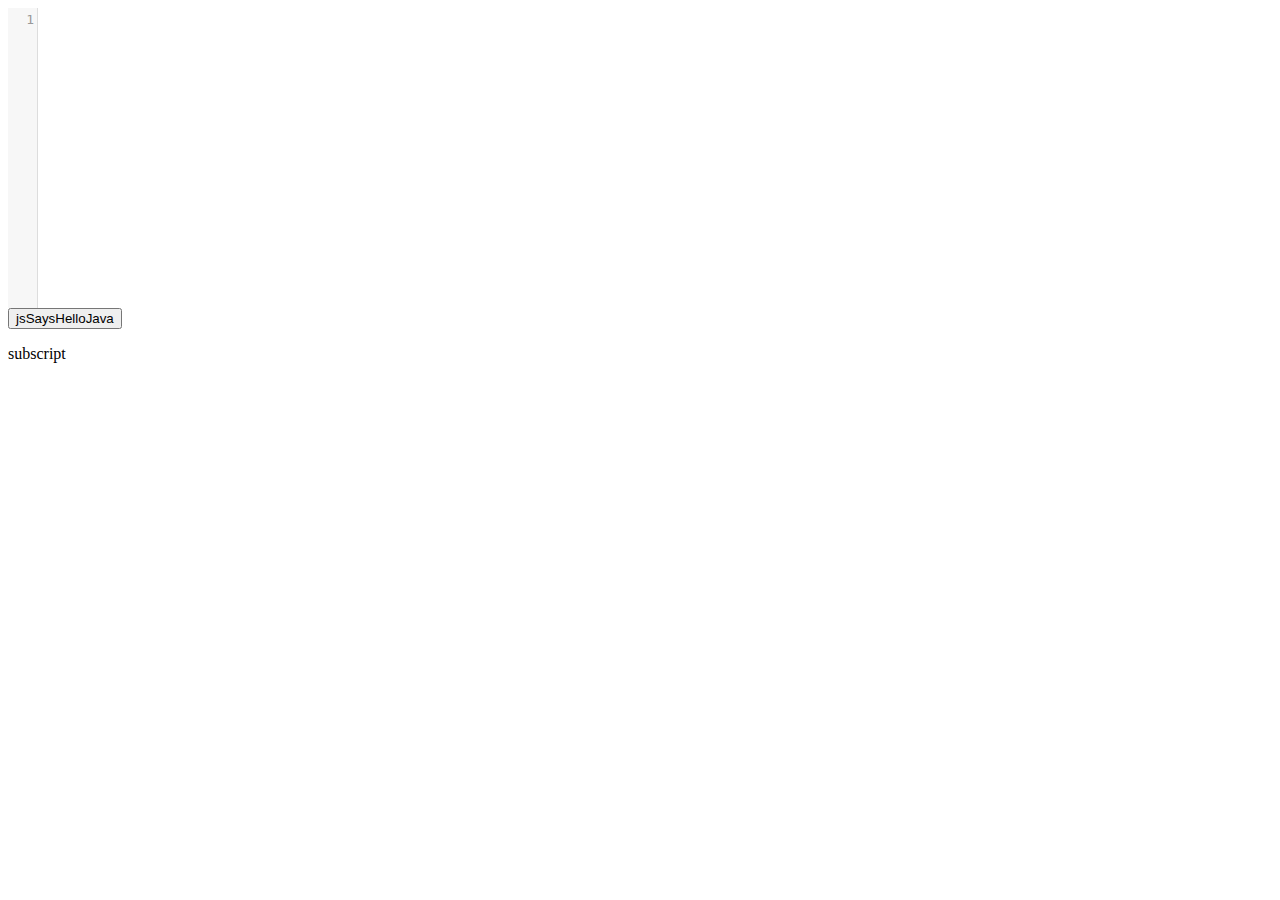
<file: ui/src/main/resources/index.html>
<!doctype html>
<html>
    <head>
        <title>Web View Editor</title>
        <link rel="stylesheet" href="codemirror.css">
        <script src="codemirror.js"></script>
        <script src="./mode/clike/clike.js"></script>

        <script language="javascript">
            
            function helloJava() {
                try{
                    var resp = jsToJava.helloJava("Nice to meet you.");
                    document.getElementById("subscript").innerHTML = resp;
                }catch(err) {
                    document.getElementById("subscript").innerHTML = err.message;
                }
            }
            
        </script>
    </head>
    <body>

        <form><textarea id="code" name="code"></textarea></form>

        <input id="helloJava" type="button" value="jsSaysHelloJava" onclick="helloJava();" />
        <p id="subscript">subscript</p>
        
        <script>
          var editor = CodeMirror.fromTextArea(document.getElementById("code"), {
            lineNumbers: true,
            matchBrackets: true,
            mode: "text/x-java"
          });
          
        </script>

    </body>
</html>
</file>
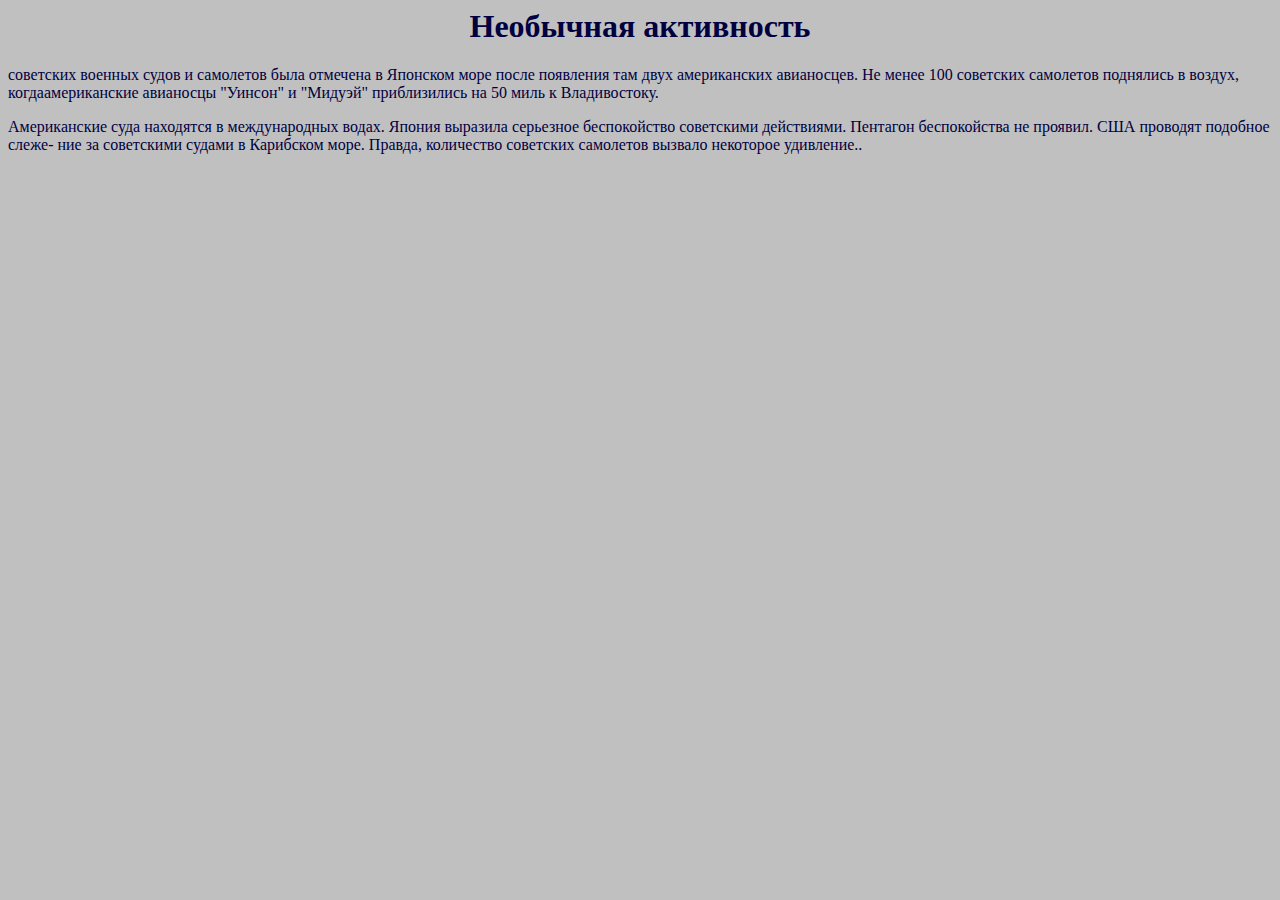
<file: testfiles/testfiles2/russian_utf8.htm>
<html>
<head>
<meta http-equiv="content-type" content="text/html; charset=UTF-8">
<title>A Soviet Maneuver</title>
</head>
<body bgcolor="c0c0c0" text="#000040">
<B><center>
<h1>Необычная активность</h1>
</center></B><p>
советских военных судов и самолетов была отмечена в Японском
море после появления там двух американских авианосцев. Не менее
100 советских самолетов поднялись в воздух, когдаамериканские
авианосцы "Уинсон" и "Мидуэй"  приблизились на 50 миль к
Владивостоку.

<P>
Американские суда находятся в международных водах. Япония
выразила серьезное беспокойство советскими действиями.
Пентагон беспокойства не проявил. США проводят подобное слеже-
ние за советскими судами в Карибском море. Правда, количество
советских самолетов вызвало некоторое удивление..

<p>

</body>
</html>
</file>
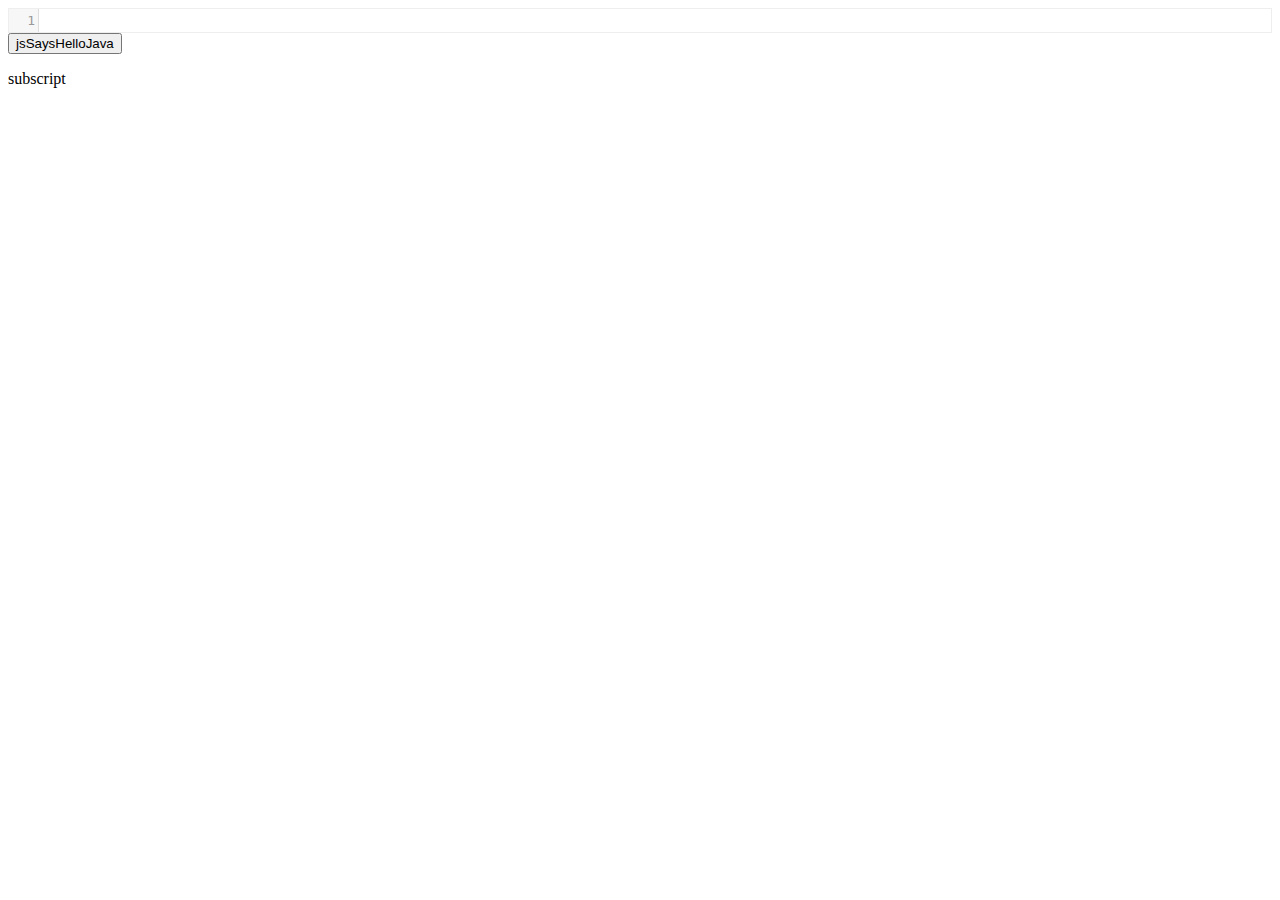
<file: ui/src/main/resources/editor.html>
<!doctype html>
<html>
    <head>
        <title>Web View Editor</title>
        <link rel="stylesheet" href="codemirror.css">
        
        <style>
        /* Autoresize: By setting an editor's height style to auto and giving 
        the viewportMargin a value of Infinity, CodeMirror can be made to 
        automatically resize to fit its content. */
        .CodeMirror {
            border: 1px solid #eee;
            height: auto;
        }

        </style>
        
        <script src="codemirror.js"></script>
        <script src="./mode/clike/clike.js"></script>
        
        <script language="javascript">
            
            function helloJava() {
                try{
                    var resp = jsToJava.helloJava("Nice to meet you.");
                    document.getElementById("subscript").innerHTML = resp;
                }catch(err) {
                    document.getElementById("subscript").innerHTML = err.message;
                }
            }
            
        </script>
    </head>
    <body>

        <form><textarea id="code" name="code"></textarea></form>

        <input id="helloJava" type="button" value="jsSaysHelloJava" onclick="helloJava();" />
        <p id="subscript">subscript</p>
        
        <script>
          var editor = CodeMirror.fromTextArea(document.getElementById("code"), {
            lineNumbers: true,
            matchBrackets: true,
            mode: "text/x-java"
          });
          
        </script>

    </body>
</html>
</file>
<file: ui/src/main/resources/codemirror.css>
/* BASICS */

.CodeMirror {
  /* Set height, width, borders, and global font properties here */
  font-family: monospace;
  height: 300px;
  color: black;
  direction: ltr;
}

/* PADDING */

.CodeMirror-lines {
  padding: 4px 0; /* Vertical padding around content */
}
.CodeMirror pre {
  padding: 0 4px; /* Horizontal padding of content */
}

.CodeMirror-scrollbar-filler, .CodeMirror-gutter-filler {
  background-color: white; /* The little square between H and V scrollbars */
}

/* GUTTER */

.CodeMirror-gutters {
  border-right: 1px solid #ddd;
  background-color: #f7f7f7;
  white-space: nowrap;
}
.CodeMirror-linenumbers {}
.CodeMirror-linenumber {
  padding: 0 3px 0 5px;
  min-width: 20px;
  text-align: right;
  color: #999;
  white-space: nowrap;
}

.CodeMirror-guttermarker { color: black; }
.CodeMirror-guttermarker-subtle { color: #999; }

/* CURSOR */

.CodeMirror-cursor {
  border-left: 1px solid black;
  border-right: none;
  width: 0;
}
/* Shown when moving in bi-directional text */
.CodeMirror div.CodeMirror-secondarycursor {
  border-left: 1px solid silver;
}
.cm-fat-cursor .CodeMirror-cursor {
  width: auto;
  border: 0 !important;
  background: #7e7;
}
.cm-fat-cursor div.CodeMirror-cursors {
  z-index: 1;
}
.cm-fat-cursor-mark {
  background-color: rgba(20, 255, 20, 0.5);
  -webkit-animation: blink 1.06s steps(1) infinite;
  -moz-animation: blink 1.06s steps(1) infinite;
  animation: blink 1.06s steps(1) infinite;
}
.cm-animate-fat-cursor {
  width: auto;
  border: 0;
  -webkit-animation: blink 1.06s steps(1) infinite;
  -moz-animation: blink 1.06s steps(1) infinite;
  animation: blink 1.06s steps(1) infinite;
  background-color: #7e7;
}
@-moz-keyframes blink {
  0% {}
  50% { background-color: transparent; }
  100% {}
}
@-webkit-keyframes blink {
  0% {}
  50% { background-color: transparent; }
  100% {}
}
@keyframes blink {
  0% {}
  50% { background-color: transparent; }
  100% {}
}

/* Can style cursor different in overwrite (non-insert) mode */
.CodeMirror-overwrite .CodeMirror-cursor {}

.cm-tab { display: inline-block; text-decoration: inherit; }

.CodeMirror-rulers {
  position: absolute;
  left: 0; right: 0; top: -50px; bottom: -20px;
  overflow: hidden;
}
.CodeMirror-ruler {
  border-left: 1px solid #ccc;
  top: 0; bottom: 0;
  position: absolute;
}

/* DEFAULT THEME */

.cm-s-default .cm-header {color: blue;}
.cm-s-default .cm-quote {color: #090;}
.cm-negative {color: #d44;}
.cm-positive {color: #292;}
.cm-header, .cm-strong {font-weight: bold;}
.cm-em {font-style: italic;}
.cm-link {text-decoration: underline;}
.cm-strikethrough {text-decoration: line-through;}

.cm-s-default .cm-keyword {color: #708;}
.cm-s-default .cm-atom {color: #219;}
.cm-s-default .cm-number {color: #164;}
.cm-s-default .cm-def {color: #00f;}
.cm-s-default .cm-variable,
.cm-s-default .cm-punctuation,
.cm-s-default .cm-property,
.cm-s-default .cm-operator {}
.cm-s-default .cm-variable-2 {color: #05a;}
.cm-s-default .cm-variable-3, .cm-s-default .cm-type {color: #085;}
.cm-s-default .cm-comment {color: #a50;}
.cm-s-default .cm-string {color: #a11;}
.cm-s-default .cm-string-2 {color: #f50;}
.cm-s-default .cm-meta {color: #555;}
.cm-s-default .cm-qualifier {color: #555;}
.cm-s-default .cm-builtin {color: #30a;}
.cm-s-default .cm-bracket {color: #997;}
.cm-s-default .cm-tag {color: #170;}
.cm-s-default .cm-attribute {color: #00c;}
.cm-s-default .cm-hr {color: #999;}
.cm-s-default .cm-link {color: #00c;}

.cm-s-default .cm-error {color: #f00;}
.cm-invalidchar {color: #f00;}

.CodeMirror-composing { border-bottom: 2px solid; }

/* Default styles for common addons */

div.CodeMirror span.CodeMirror-matchingbracket {color: #0b0;}
div.CodeMirror span.CodeMirror-nonmatchingbracket {color: #a22;}
.CodeMirror-matchingtag { background: rgba(255, 150, 0, .3); }
.CodeMirror-activeline-background {background: #e8f2ff;}

/* STOP */

/* The rest of this file contains styles related to the mechanics of
   the editor. You probably shouldn't touch them. */

.CodeMirror {
  position: relative;
  overflow: hidden;
  background: white;
}

.CodeMirror-scroll {
  overflow: scroll !important; /* Things will break if this is overridden */
  /* 30px is the magic margin used to hide the element's real scrollbars */
  /* See overflow: hidden in .CodeMirror */
  margin-bottom: -30px; margin-right: -30px;
  padding-bottom: 30px;
  height: 100%;
  outline: none; /* Prevent dragging from highlighting the element */
  position: relative;
}
.CodeMirror-sizer {
  position: relative;
  border-right: 30px solid transparent;
}

/* The fake, visible scrollbars. Used to force redraw during scrolling
   before actual scrolling happens, thus preventing shaking and
   flickering artifacts. */
.CodeMirror-vscrollbar, .CodeMirror-hscrollbar, .CodeMirror-scrollbar-filler, .CodeMirror-gutter-filler {
  position: absolute;
  z-index: 6;
  display: none;
}
.CodeMirror-vscrollbar {
  right: 0; top: 0;
  overflow-x: hidden;
  overflow-y: scroll;
}
.CodeMirror-hscrollbar {
  bottom: 0; left: 0;
  overflow-y: hidden;
  overflow-x: scroll;
}
.CodeMirror-scrollbar-filler {
  right: 0; bottom: 0;
}
.CodeMirror-gutter-filler {
  left: 0; bottom: 0;
}

.CodeMirror-gutters {
  position: absolute; left: 0; top: 0;
  min-height: 100%;
  z-index: 3;
}
.CodeMirror-gutter {
  white-space: normal;
  height: 100%;
  display: inline-block;
  vertical-align: top;
  margin-bottom: -30px;
}
.CodeMirror-gutter-wrapper {
  position: absolute;
  z-index: 4;
  background: none !important;
  border: none !important;
}
.CodeMirror-gutter-background {
  position: absolute;
  top: 0; bottom: 0;
  z-index: 4;
}
.CodeMirror-gutter-elt {
  position: absolute;
  cursor: default;
  z-index: 4;
}
.CodeMirror-gutter-wrapper ::selection { background-color: transparent }
.CodeMirror-gutter-wrapper ::-moz-selection { background-color: transparent }

.CodeMirror-lines {
  cursor: text;
  min-height: 1px; /* prevents collapsing before first draw */
}
.CodeMirror pre {
  /* Reset some styles that the rest of the page might have set */
  -moz-border-radius: 0; -webkit-border-radius: 0; border-radius: 0;
  border-width: 0;
  background: transparent;
  font-family: inherit;
  font-size: inherit;
  margin: 0;
  white-space: pre;
  word-wrap: normal;
  line-height: inherit;
  color: inherit;
  z-index: 2;
  position: relative;
  overflow: visible;
  -webkit-tap-highlight-color: transparent;
  -webkit-font-variant-ligatures: contextual;
  font-variant-ligatures: contextual;
}
.CodeMirror-wrap pre {
  word-wrap: break-word;
  white-space: pre-wrap;
  word-break: normal;
}

.CodeMirror-linebackground {
  position: absolute;
  left: 0; right: 0; top: 0; bottom: 0;
  z-index: 0;
}

.CodeMirror-linewidget {
  position: relative;
  z-index: 2;
  padding: 0.1px; /* Force widget margins to stay inside of the container */
}

.CodeMirror-widget {}

.CodeMirror-rtl pre { direction: rtl; }

.CodeMirror-code {
  outline: none;
}

/* Force content-box sizing for the elements where we expect it */
.CodeMirror-scroll,
.CodeMirror-sizer,
.CodeMirror-gutter,
.CodeMirror-gutters,
.CodeMirror-linenumber {
  -moz-box-sizing: content-box;
  box-sizing: content-box;
}

.CodeMirror-measure {
  position: absolute;
  width: 100%;
  height: 0;
  overflow: hidden;
  visibility: hidden;
}

.CodeMirror-cursor {
  position: absolute;
  pointer-events: none;
}
.CodeMirror-measure pre { position: static; }

div.CodeMirror-cursors {
  visibility: hidden;
  position: relative;
  z-index: 3;
}
div.CodeMirror-dragcursors {
  visibility: visible;
}

.CodeMirror-focused div.CodeMirror-cursors {
  visibility: visible;
}

.CodeMirror-selected { background: #d9d9d9; }
.CodeMirror-focused .CodeMirror-selected { background: #d7d4f0; }
.CodeMirror-crosshair { cursor: crosshair; }
.CodeMirror-line::selection, .CodeMirror-line > span::selection, .CodeMirror-line > span > span::selection { background: #d7d4f0; }
.CodeMirror-line::-moz-selection, .CodeMirror-line > span::-moz-selection, .CodeMirror-line > span > span::-moz-selection { background: #d7d4f0; }

.cm-searching {
  background-color: #ffa;
  background-color: rgba(255, 255, 0, .4);
}

/* Used to force a border model for a node */
.cm-force-border { padding-right: .1px; }

@media print {
  /* Hide the cursor when printing */
  .CodeMirror div.CodeMirror-cursors {
    visibility: hidden;
  }
}

/* See issue #2901 */
.cm-tab-wrap-hack:after { content: ''; }

/* Help users use markselection to safely style text background */
span.CodeMirror-selectedtext { background: none; }
</file>
